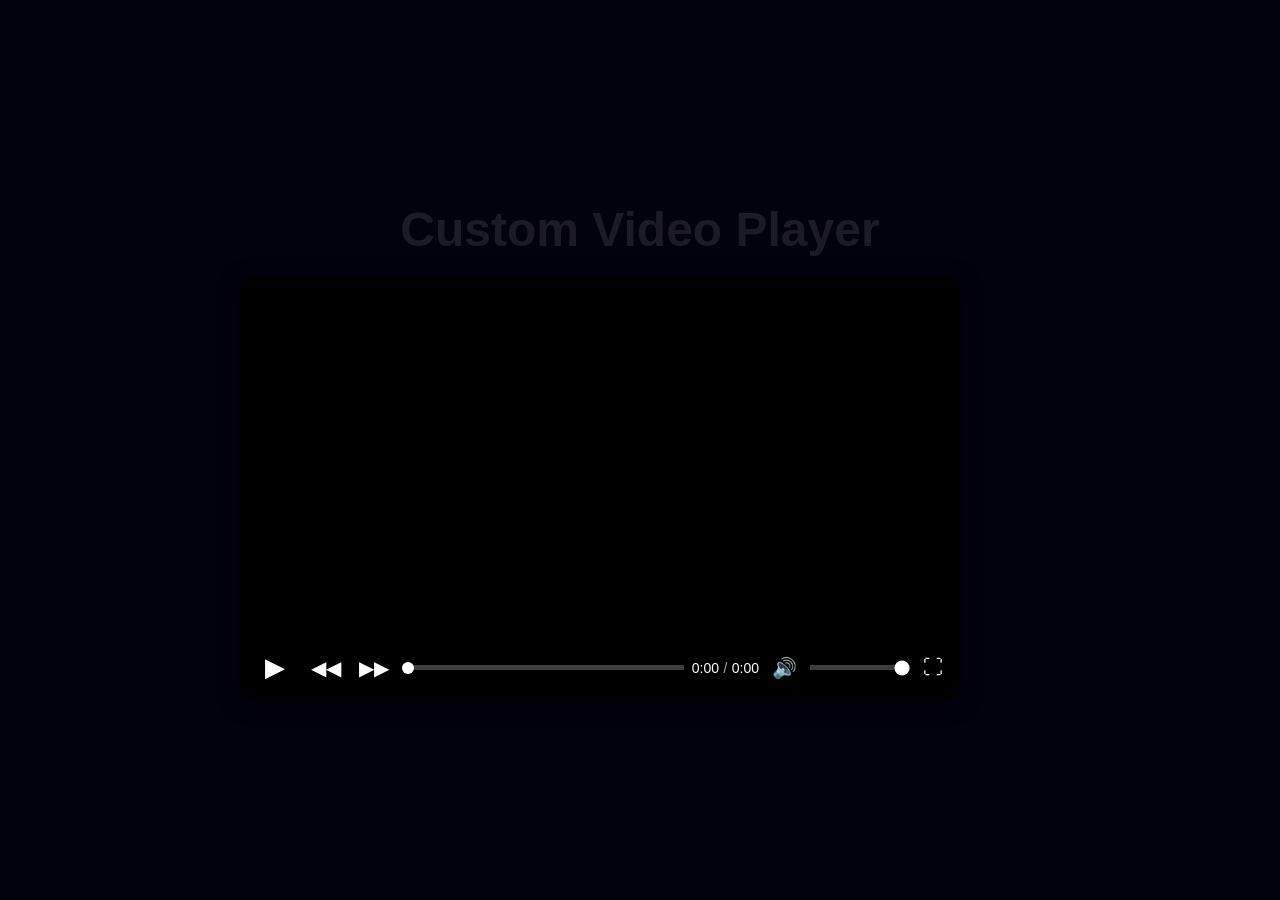
<file: index.html>
<!DOCTYPE html>
<html lang="en">
<head>
    <meta charset="UTF-8">
    <meta name="viewport" content="width=device-width, initial-scale=1.0">
    <title>Custom Video Player</title>
    <link rel="stylesheet" href="style.css">
</head>
<body>

    <div class="player-section">


    <h1 class="background-title">Custom Video Player</h1>

    <div class="video-container">

        <video id="video">
            <source src="video.mp4" type="video/mp4">
        </video>

        <div id="errorMessage">
                Video cannot be displayed.
        </div>

        <div class="controls">
            <button id="playBtn">&#9654;</button>

            <button id="rewindBtn">&#9664;&#9664;</button>  

            <button id="fastForwardBtn">&#9654;&#9654;</button>

            <input type="range" id="progress" min="0" max="100" value="0">
            
        <div class="time-display">
            <span id="currentTime">0:00</span>
            
            <span class= "time-separator">/</span>

            <span id="duration">0:00</span>
        </div>

            <button id="muteBtn">&#128266;</button>

            <input type="range" id="volume" min="0" max="1" step="0.1" value="1">

            <button id="fullscreenBtn">&#x26F6;</button>

        </div>
        </div>

    </div>

    <script src="script.js"></script>
    
</body>
</html>
</file>
<file: style.css>
* {
    margin: 0;
    padding: 0;
    box-sizing: border-box;
}

body {
    margin: 0;
    min-height: 100vh;
    display: flex;
    justify-content: center;
    align-items: center;
    background: #02010e;
    font-family: Arial, sans-serif;
    position: relative;
}

.player-section {
    width: 800px;
    max-width: 90%;
}


.background-title {
    text-align: center;
    font-size: 48px;
    color: rgba(255, 255, 255, 0.1);
    margin-bottom: 20px;
}

.video-container {
    width: 800px;
    max-width: 90%;
    background: #000;
    position: relative;
    overflow: hidden;
    border-radius: 12px;
    box-shadow: 0 4px 20px rgba(0, 0, 0, 0.5);
}

video {
    width: 100%;
    display: block;
}

#playBtn {
    font-size: 26px;
    width: 46px;
    height: 46px;
    display: flex;
    justify-content: center;
    align-items: center;
}

.controls {
    display: flex;
    align-items: center;
    gap: 8px;
    padding: 8px 12px;
    background: #000000;
}

.controls button {
    background: none;
    border: none;
    color: #fff;
    font-size: 20px;
    cursor: pointer;
    padding: 5px;
    border-radius: 4px;
    transition: background 0.2s ease, opacity 0.2s ease;
}

.controls input[type="range"] {
    cursor: pointer;
    accent-color: #ffffff;
}

#progress {
    flex: 1;
    min-width: 80px;
    height: 5px;
    appearance: none;
    background: #3c3c3c;
    transition: height 0.2s ease;
}

#progress::-webkit-slider-thumb {
    appearance: none;
    width: 12px;
    height: 12px;
    background: #fff;
    border-radius: 50%;
    cursor: pointer;
}

#progress:hover {
    height: 7px;
}

#volume {
    width: 100px;
    min-width: 60px;
    height: 5px;
    appearance: none;
    background: #3c3c3c;
    transition: width 0.2s ease;
}

#volume:hover {
    width: 120px;
}

.controls button:hover {
    opacity: 0.7;
}

@media (max-width: 600px) {
    .video-container {
        width: 100%;
        max-width: 100%;
    }

    .controls {
        gap: 6px;
        padding: 8px;
    }

    .controls button {
        font-size: 16px;
        padding: 4px;
    }

    #volume {
        width: 70px;
    }
}

.video-container:fullscreen {
    width: 100vw;
    height: 100vh;
    max-width: none;
    display: flex;
    flex-direction: column;
    justify-content: center;
}

.video-container:fullscreen video {
    width: 100%;
    max-height: calc(100vh - 60px);
    object-fit: contain;
}

#currentTime,
#duration {
    color: #fff;
    font-size: 14px;
    white-space: nowrap;
}

.time-separator {
    color: #aaa;
    font-size: 14px;
}

#errorMessage {
    display: none;
    color: #fff;
    font-size: 18px;
    text-align: center;
    padding: 40px 20px;
    background: #000;
}
</file>
